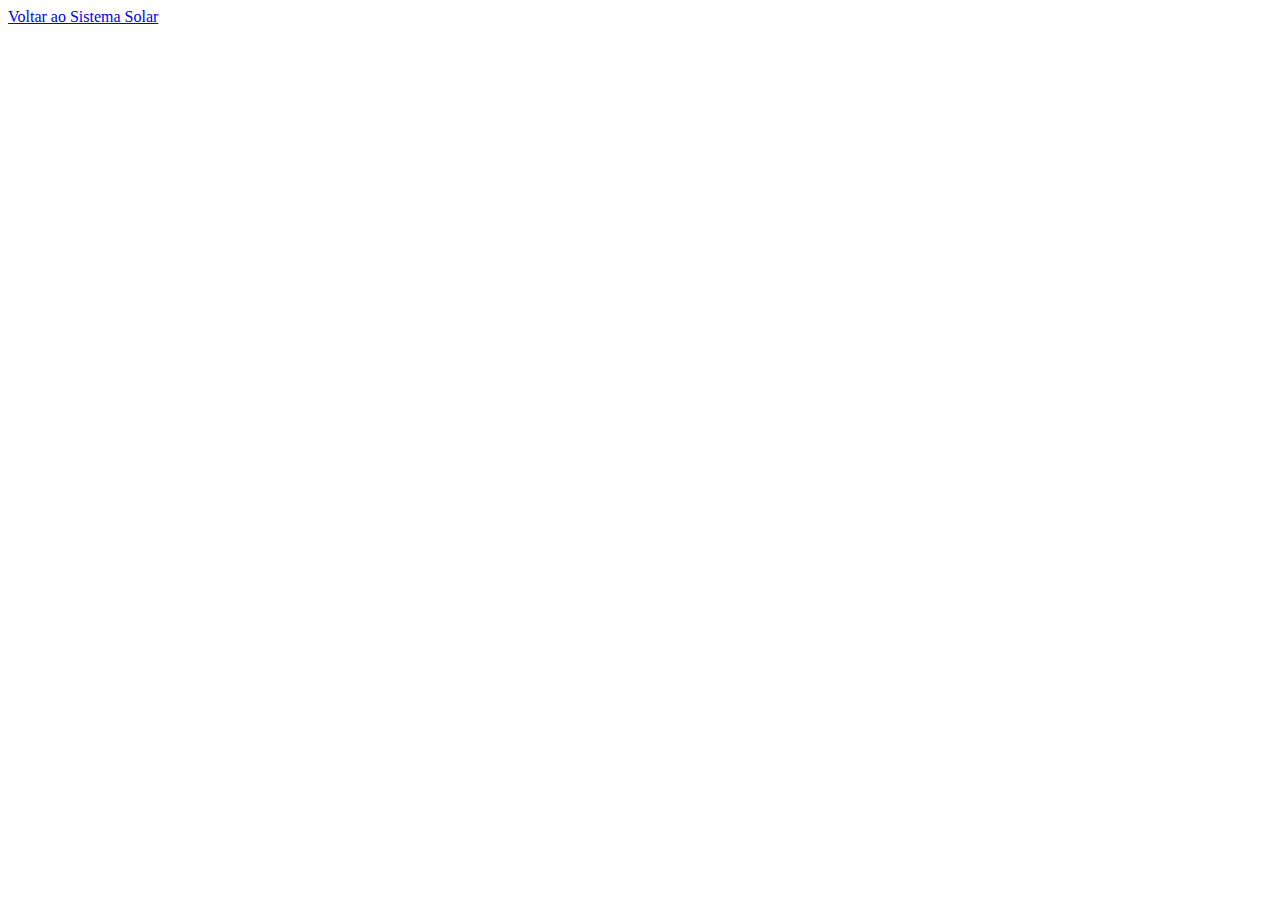
<file: planetas/terra.html>
<!DOCTYPE html>
<html lang="en">
<head>
    <meta charset="UTF-8">
    <meta name="viewport" content="width=device-width, initial-scale=1.0">
    <title>Document</title>
</head>
<body>
    <a href="/index.html" class="btn">Voltar ao Sistema Solar</a>
</body>
</html>
</file>
